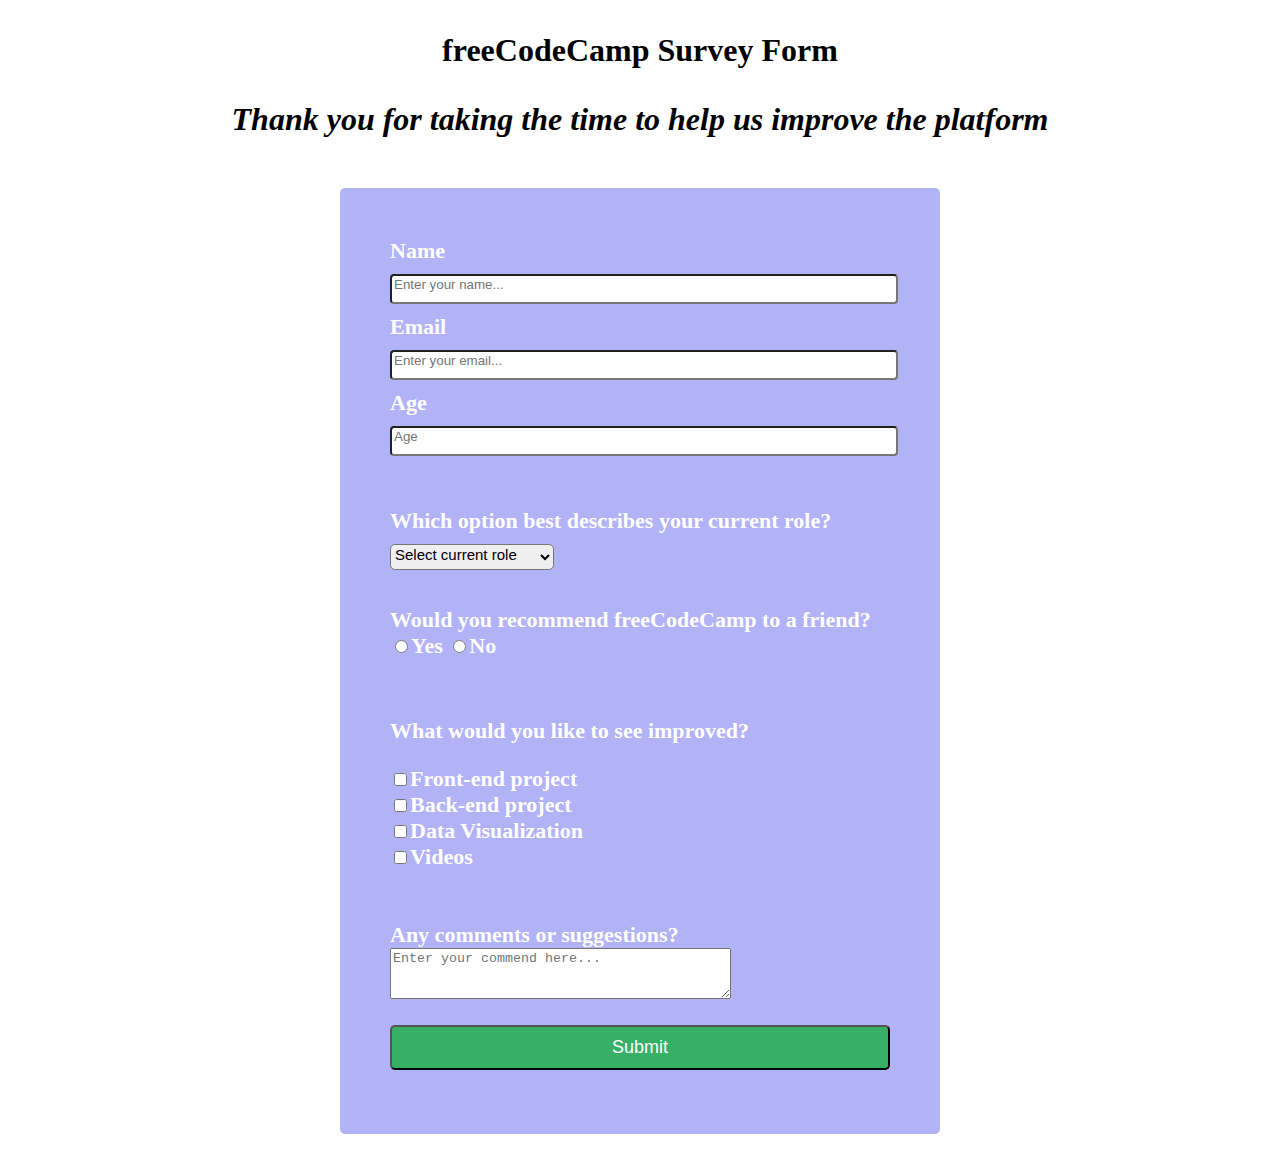
<file: Survey-form.html>
<!DOCTYPE html>
<html lang="en">
<head>
  <meta name="viewport" content="width=device-width, initial-scale=1.0">
  <meta charset="UTF-8">
  <link rel="stylesheet" href="surveystyles.css">
  <title>survey-form.freecodecamp.rocks</title>
</head>
<body>
  <h1 id="title" class="title-h1">freeCodeCamp Survey Form</title>
  <p id="description"><i>Thank you for taking the time to help us improve the platform</i></p>
<form id="survey-form">
 
<div class="Name">
  <label id="name-label" for="name">Name
    <br><input id="name" type="text" class="name" required placeholder="Enter your name..."></label>
</div>
<div class="Email">
  <label id="email-label" for="email">Email
    <br>
    <input id="email" class="email" type="email" required placeholder="Enter your email...">
  </label>
  </div>
<div class="Age">
  <label id="number-label" for="number>">Age
    <br><input id="number" class="age" type="number" min="10" max="100" required placeholder="Age" >
  </label>
  <br>
  <br>
  <br>
</div>
<div class="Select">
  <label class="Select" for="dropdown">Which option best describes your current role?</label>
  <select id="dropdown" name="select">
    <option value="">Select current role</option>
    <option value="1">Student</option>
    <option value="2">Full time job</option>
    <option value="3">Full time learnet</option>
    <option value="4">Other</option>
  </select>
  </div>
  <br>
  
  <div class="recommend">
 <p class="radiop">Would you recommend freeCodeCamp to a friend?</p>
    <label for="radioyes" class="radiobutton">
       <input id="radioyes" type="radio" name="radiob" class="inline" value="yes">Yes</label>
       <label class="radiobutton" for="radiono"><input id="radiono" name="radiob" type="radio" class="inline" value="no">No</label>
       </div>
<br>
 <div class="improved">
   <p class="pimproved">What would you like to see improved?</p>
   <label for="flag">
     <input id="flag" class="inline" type="checkbox"  value="fron">Front-end project
   </label>
   <br>
   <label for="flag2">
     <input id="flag2" class="inline" type="checkbox"  value="back">Back-end project
   </label>
   <br>
   <label for="flag3">
     <input id="flag3" class="inline" type="checkbox"  value="Data">Data Visualization
   </label>
   <br>
   <label for="flag4">
     <input id="flag4" class="inline" type="checkbox"  value="Videos">Videos 
   </label>
   </div>

<div class="textarea">
  <br>
  <br>
 
  <label for="textplace">Any comments or suggestions?<textarea id="textplace" type="textarea" class="textplace" rows="3"cols="40" placeholder="Enter your commend here..."></textarea></label>
  </div>   
  <input id="submit" type="submit" value="Submit">   
     














</form>
</body>
  </html>
</file>
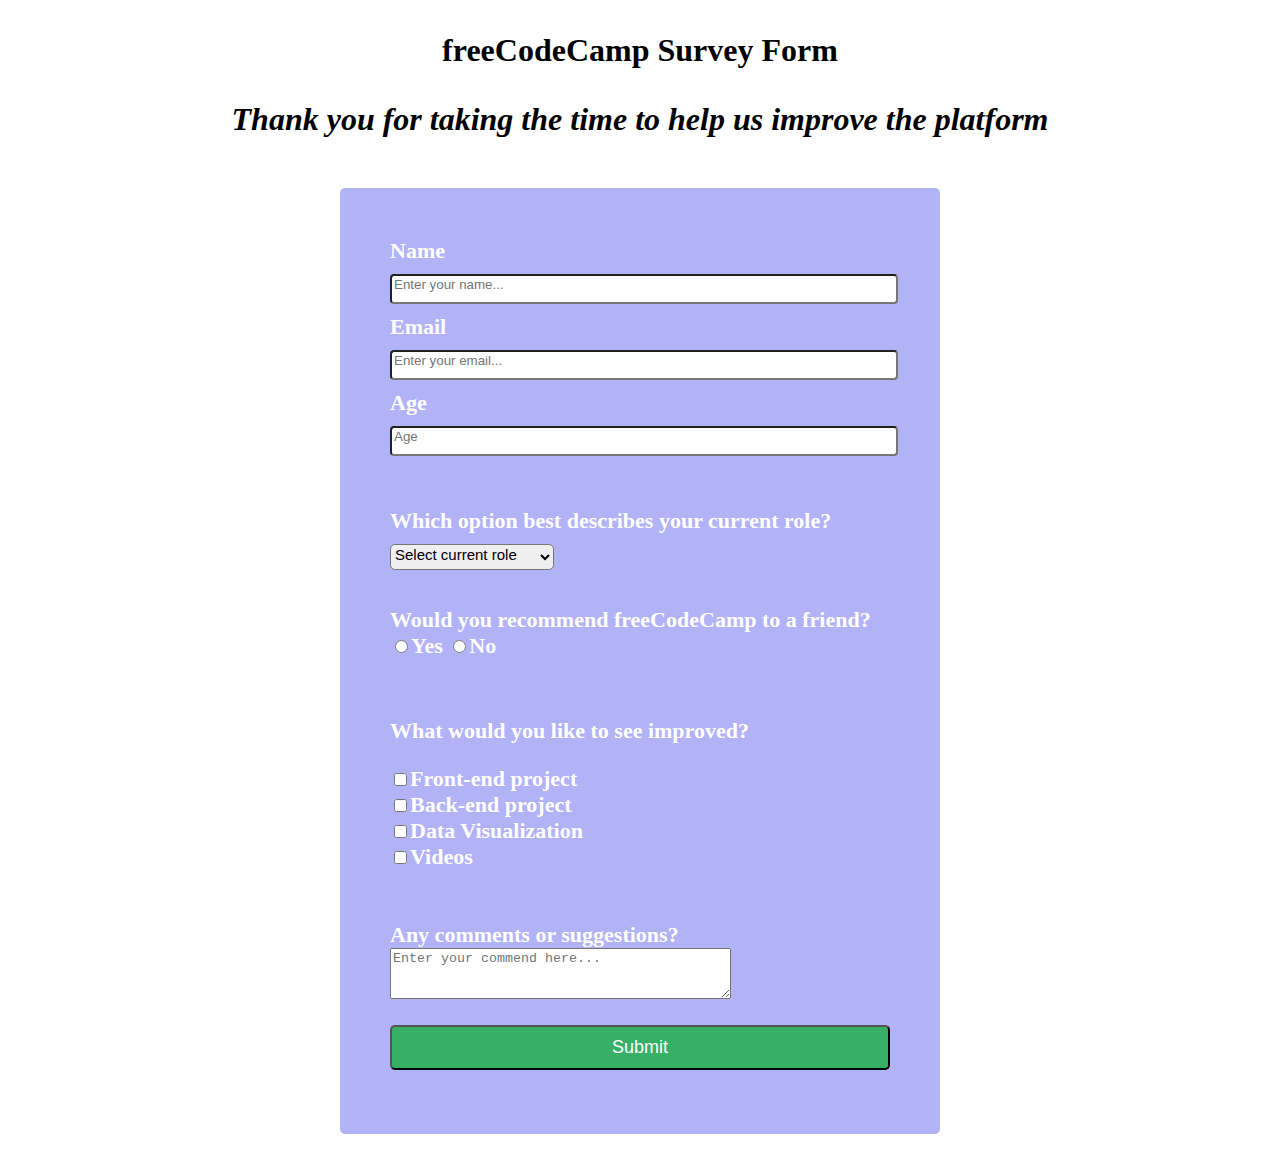
<file: code/Web_form.html>
<!DOCTYPE html>
<html lang="en">
<head>
  <meta name="viewport" content="width=device-width, initial-scale=1.0">
  <meta charset="UTF-8">
  <link rel="stylesheet" href="Web_form.css">
  <title>survey-form.freecodecamp.rocks</title>
</head>
<body>
  <h1 id="title" class="title-h1">freeCodeCamp Survey Form</title>
  <p id="description"><i>Thank you for taking the time to help us improve the platform</i></p>
<form id="survey-form">
 
<div class="Name">
  <label id="name-label" for="name">Name
    <br><input id="name" type="text" class="name" required placeholder="Enter your name..."></label>
</div>
<div class="Email">
  <label id="email-label" for="email">Email
    <br>
    <input id="email" class="email" type="email" required placeholder="Enter your email...">
  </label>
  </div>
<div class="Age">
  <label id="number-label" for="number>">Age
    <br><input id="number" class="age" type="number" min="10" max="100" required placeholder="Age" >
  </label>
  <br>
  <br>
  <br>
</div>
<div class="Select">
  <label class="Select" for="dropdown">Which option best describes your current role?</label>
  <select id="dropdown" name="select">
    <option value="">Select current role</option>
    <option value="1">Student</option>
    <option value="2">Full time job</option>
    <option value="3">Full time learnet</option>
    <option value="4">Other</option>
  </select>
  </div>
  <br>
  
  <div class="recommend">
 <p class="radiop">Would you recommend freeCodeCamp to a friend?</p>
    <label for="radioyes" class="radiobutton">
       <input id="radioyes" type="radio" name="radiob" class="inline" value="yes">Yes</label>
       <label class="radiobutton" for="radiono"><input id="radiono" name="radiob" type="radio" class="inline" value="no">No</label>
       </div>
<br>
 <div class="improved">
   <p class="pimproved">What would you like to see improved?</p>
   <label for="flag">
     <input id="flag" class="inline" type="checkbox"  value="fron">Front-end project
   </label>
   <br>
   <label for="flag2">
     <input id="flag2" class="inline" type="checkbox"  value="back">Back-end project
   </label>
   <br>
   <label for="flag3">
     <input id="flag3" class="inline" type="checkbox"  value="Data">Data Visualization
   </label>
   <br>
   <label for="flag4">
     <input id="flag4" class="inline" type="checkbox"  value="Videos">Videos 
   </label>
   </div>

<div class="textarea">
  <br>
  <br>
 
  <label for="textplace">Any comments or suggestions?<textarea id="textplace" type="textarea" class="textplace" rows="3"cols="40" placeholder="Enter your commend here..."></textarea></label>
  </div>   
  <input id="submit" type="submit" value="Submit">   
     














</form>
</body>
  </html>
</file>
<file: surveystyles.css>
body {
  margin:0;
  background-image: url('https://img.freepik.com/free-vector/gradient-abstract-background_23-2149115478.jpg');
  background-size: cover;
  background-repeat: no-repeat;
  background-position: center;}
  
  
  #title, #description {
    margin: 1em auto;
    text-align: center;
    font-family: Garamond, serif;}
  
  
  #description {
    font-size: 17;
    margin-bottom: 50px;}  
  
  div {
    font-size: 22px;}

  .name,.email,.age {
    margin-top: 10px;
    padding-bottom: 10px;
    width: 100%;
  }  
  
  
  form {
    color: white;
    padding: 50px;
    border-radius: 5px; 
    width: 70vw;
    max-width: 500px;
    min-width: 300px;
    margin: 0 auto;
    padding-bottom: 2em;
    background-color: rgba(0,0,225,0.3);
    text-align: left;}
  
  
    
  
  input {
    border-radius:4px;
    margin-top:0.2em;}
  
 
  
  #submit {
    margin-top: 20px;
    display: block;
    width: 100%;
    padding: 10px;
    background:#37af65;
    color: white;
    border-radius: 5px;
    font-size: large;
    cursor: pointer;
    }

    #submit:hover {
      background-color: #45a049; 
      box-shadow: 0px 0px 10px rgba(0, 0, 0, 0.5); 
    }
  
    #dropdown {
      border-radius: 5px;
      font-size: 15px;
      margin-top: 10px;
      padding-bottom:5px;
      padding-right: 20px;
      }

      .Email,.Age {
        margin-top: 10px;
      }
  
      .radiop {
        margin: 0;
        margin-bottom: 8;
        }
</file>
<file: code/Web_form.css>
body {
  margin:0;
  background-image: url('https://img.freepik.com/free-vector/gradient-abstract-background_23-2149115478.jpg');
  background-size: cover;
  background-repeat: no-repeat;
  background-position: center;}
  
  
  #title, #description {
    margin: 1em auto;
    text-align: center;
    font-family: Garamond, serif;}
  
  
  #description {
    font-size: 17;
    margin-bottom: 50px;}  
  
  div {
    font-size: 22px;}

  .name,.email,.age {
    margin-top: 10px;
    padding-bottom: 10px;
    width: 100%;
  }  
  
  
  form {
    color: white;
    padding: 50px;
    border-radius: 5px; 
    width: 70vw;
    max-width: 500px;
    min-width: 300px;
    margin: 0 auto;
    padding-bottom: 2em;
    background-color: rgba(0,0,225,0.3);
    text-align: left;}
  
  
    
  
  input {
    border-radius:4px;
    margin-top:0.2em;}
  
 
  
  #submit {
    margin-top: 20px;
    display: block;
    width: 100%;
    padding: 10px;
    background:#37af65;
    color: white;
    border-radius: 5px;
    font-size: large;
    cursor: pointer;
    }

    #submit:hover {
      background-color: #45a049; 
      box-shadow: 0px 0px 10px rgba(0, 0, 0, 0.5); 
    }
  
    #dropdown {
      border-radius: 5px;
      font-size: 15px;
      margin-top: 10px;
      padding-bottom:5px;
      padding-right: 20px;
      }

      .Email,.Age {
        margin-top: 10px;
      }
  
      .radiop {
        margin: 0;
        margin-bottom: 8;
        }
</file>
